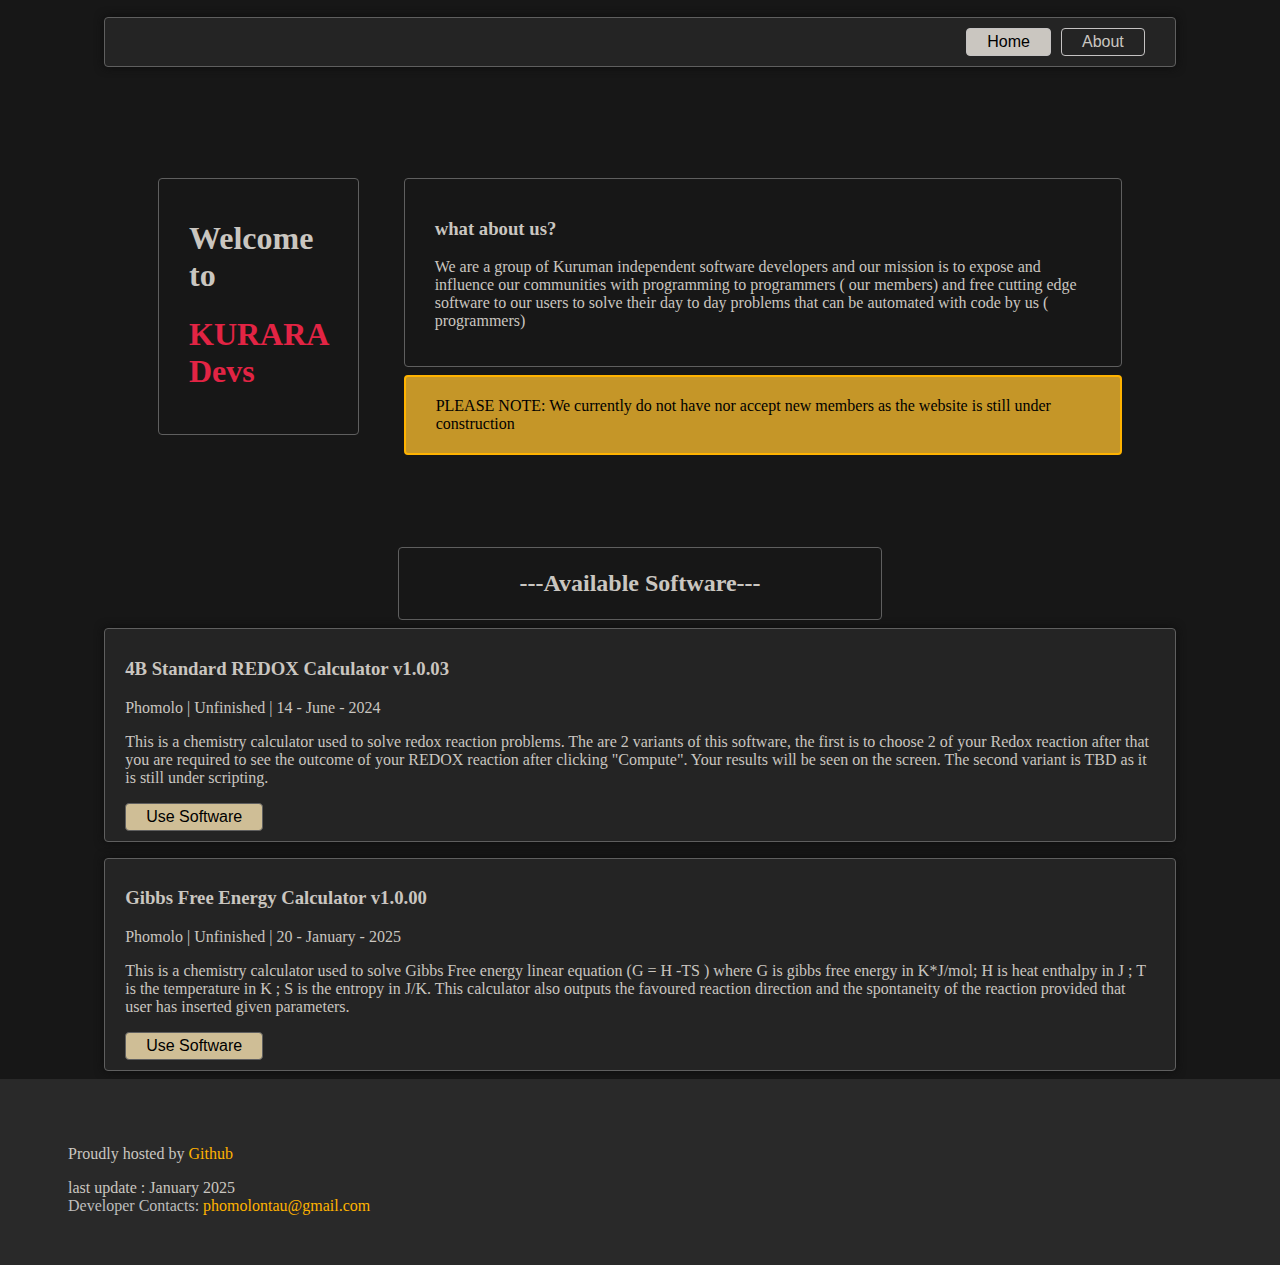
<file: index.html>
<!DOCTYPE html>
<html lang="en">
<head>
    <meta charset="UTF-8">
    <meta name="viewport" content="width=device-width, initial-scale=1.0">
    <title>Home | K-Devs</title>
</head>
<link rel="stylesheet" href="style.css">



<body>
    <div class="nav">

        <a href="about.html"><button class="inact">About</button></a>
        
        <button class="act">Home</button>
        
    </div>
    <div class="space"></div>
    <div class="br"></div>
    <div class="container">
        
<div class="txtkr">
        <h1 class="nrm">Welcome to </h1>
        <h1 class="pnk">KURARA Devs</h1>
    </div>
<div class="txt2">

<div class="disc">
        <H3>what about us?</H3>
        <p>We are a group of Kuruman independent software developers and our mission is to expose and influence our communities with programming to programmers ( our members) and free cutting edge software to our users to solve their day to day problems that can be automated with code by us ( programmers)  </p>
        
    </div>
    
    <div class="nts">PLEASE NOTE: We currently do not have nor accept new members as the website is still under construction </div>

</div>
    

    </div>
<div class="br"></div>
    
    <div class="boxr"><h2>---Available Software---</h2></div>

    <div class="boxr1">
        <h3>4B Standard REDOX Calculator v1.0.03</h3>
        <div class="tiny">
            Phomolo | Unfinished | 14 - June - 2024
        </div>
        <p>This is a chemistry calculator used to solve redox reaction problems. The are 2 variants of this software, the first is to choose 2 of your Redox reaction after that you are required to see the outcome of your REDOX reaction after clicking "Compute". Your results will be seen on the screen. The second variant is TBD as it is still under scripting.</p>

        <button class="usem"><a href="4b/4b.html">Use Software</a></button>

    </div>

    <div class="boxr1">
        <h3>Gibbs Free Energy Calculator v1.0.00</h3>
        <div class="tiny">
            Phomolo | Unfinished | 20 - January - 2025
        </div>
        <p >This is a chemistry calculator used to solve Gibbs Free energy linear equation (G = H -TS ) where G is gibbs free energy in K*J/mol; H is heat enthalpy in J ; T is the temperature in K ;  S is the entropy in J/K. This calculator also outputs the favoured reaction direction and the spontaneity of the reaction provided that user has inserted given parameters.
        </p>

        <button class="usem"><a href="gibs/Gibbs/gibs.html">Use Software</a></button>

    </div>


</body>
<footer>

    <p>Proudly hosted by <a href="" style="color: rgb(255, 179, 0);">Github</a></p>
last update : January 2025
    <div class="ml"> Developer Contacts: <a style="color: rgb(255, 179, 0);" href="mailto:phomolontau@gmail.com">phomolontau@gmail.com</div>
    
    
       

</footer>
</html>
</file>
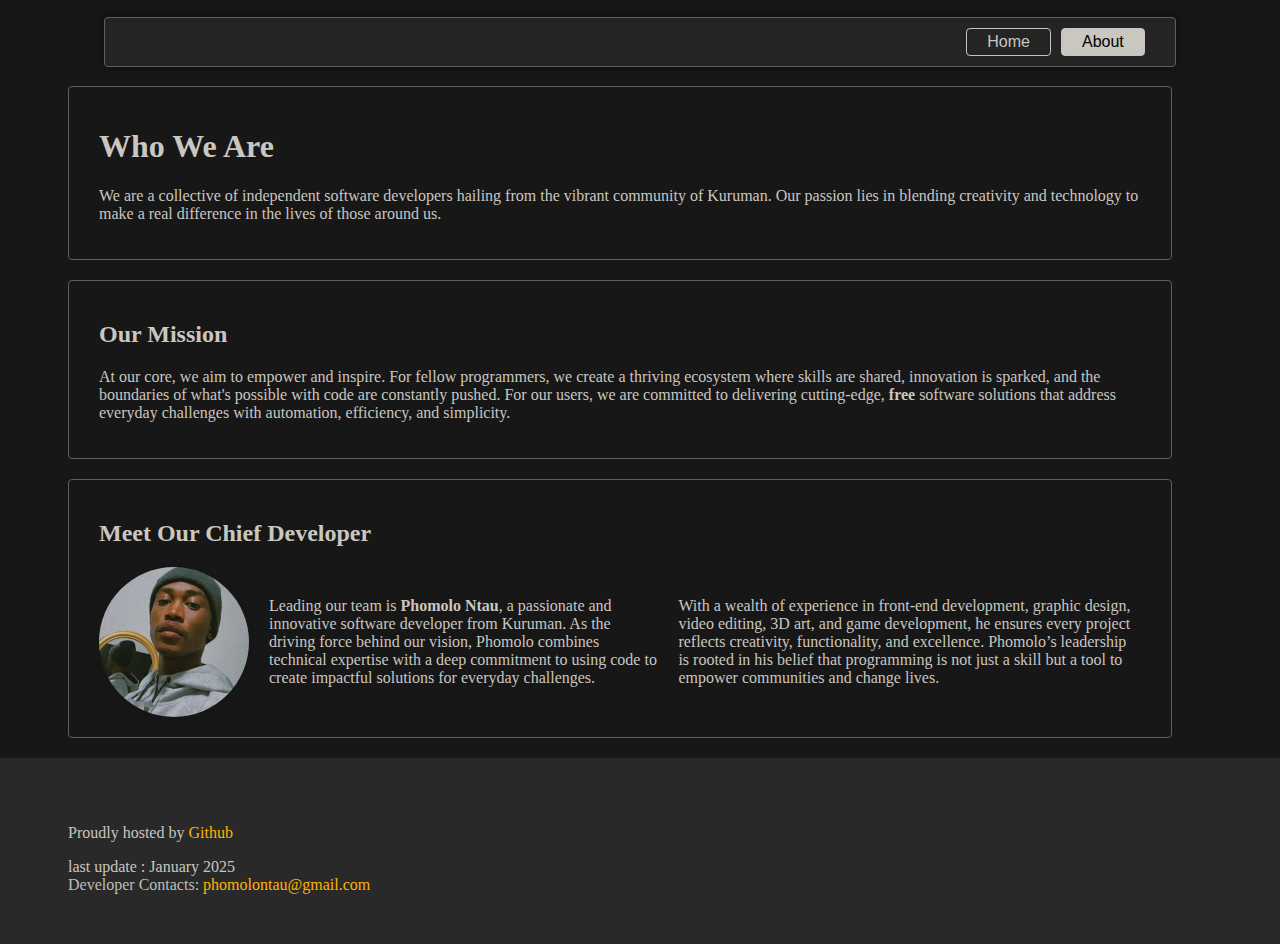
<file: about.html>
<!DOCTYPE html>
<html lang="en">
<head>
    <meta charset="UTF-8">
    <meta name="viewport" content="width=device-width, initial-scale=1.0">
    <title>Document</title>
</head>
<link rel="stylesheet" href="style.css">
<body>

    <div class="nav">

        <a href="about.html"><button class="act">About</button></a>
        <a href="index.html"><button class="inact">Home</button></a>
        
        
    </div>
    <section class="about-us">

        <div class="txtkr"><h1>Who We Are</h1>
        <p>
          We are a collective of independent software developers hailing from the vibrant community of Kuruman. Our passion lies in blending creativity and technology to make a real difference in the lives of those around us.
        </p></div>
        
        <div class="txtkr"><h2>Our Mission</h2>
        <p>
          At our core, we aim to empower and inspire. For fellow programmers, we create a thriving ecosystem where skills are shared, innovation is sparked, and the boundaries of what's possible with code are constantly pushed. For our users, we are committed to delivering cutting-edge, <strong>free</strong> software solutions that address everyday challenges with automation, efficiency, and simplicity.
        </p></div>
        
        <div class="txtkr">
        <h2>Meet Our Chief Developer</h2>
        <div class="chief-developer">
          <img src="OG.jpg" alt="Chief Developer Phomolo Ntau" class="chief-photo">
          <p>
            Leading our team is <strong>Phomolo Ntau</strong>, a passionate and innovative software developer from Kuruman. As the driving force behind our vision, Phomolo combines technical expertise with a deep commitment to using code to create impactful solutions for everyday challenges.
          </p>
          <p>
            With a wealth of experience in front-end development, graphic design, video editing, 3D art, and game development, he ensures every project reflects creativity, functionality, and excellence. Phomolo’s leadership is rooted in his belief that programming is not just a skill but a tool to empower communities and change lives.
          </p></div>
        
        </div>
      </section>
      
</body>

<footer>

    <p>Proudly hosted by <a href="" style="color: rgb(255, 179, 0);">Github</a></p>
last update : January 2025
    <div class="ml"> Developer Contacts: <a style="color: rgb(255, 179, 0);" href="mailto:phomolontau@gmail.com">phomolontau@gmail.com</div>
    
    
       

</footer>
</html>
</file>
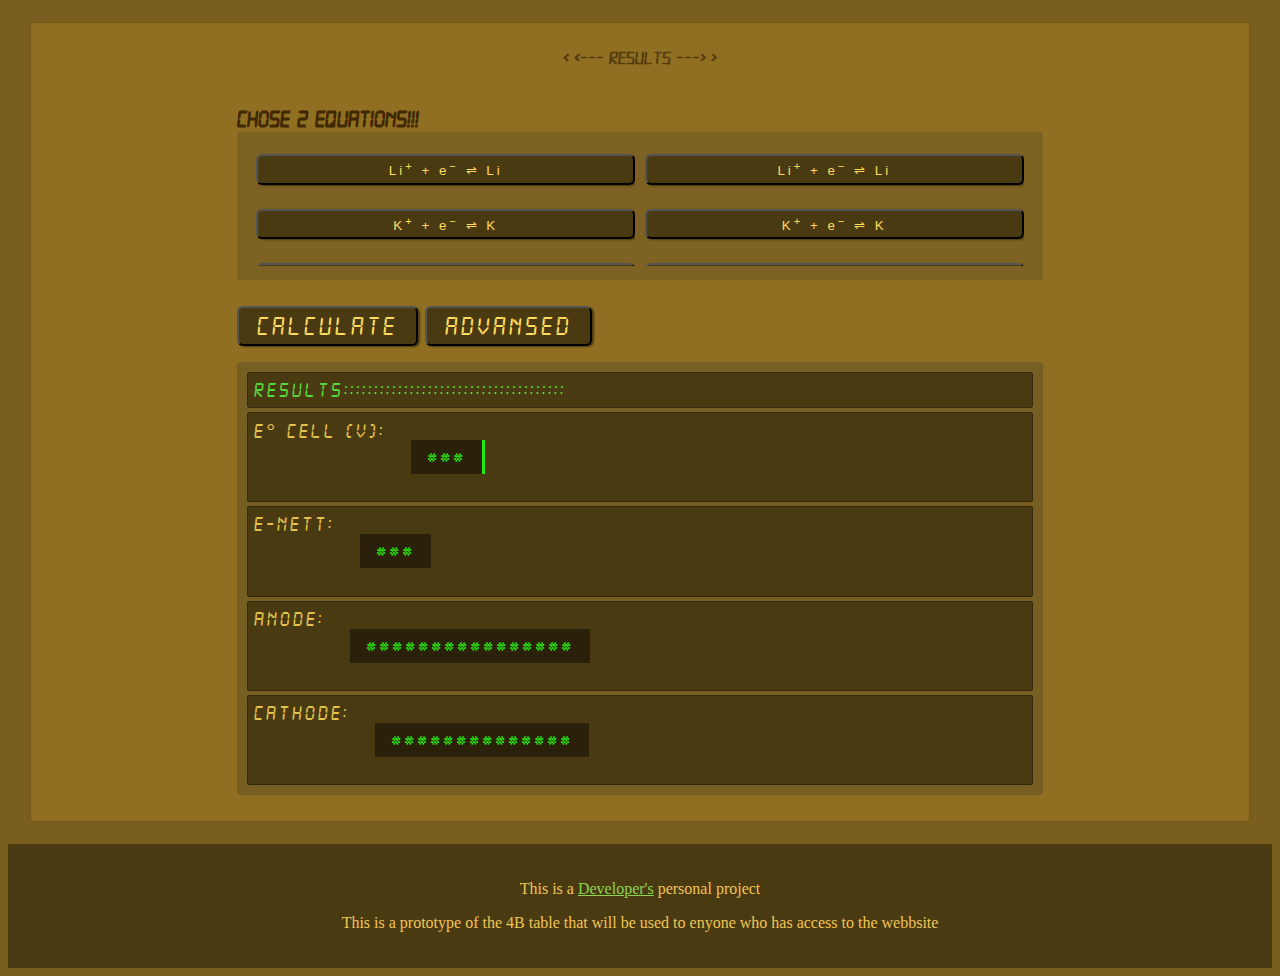
<file: 4b/4b.html>
<!DOCTYPE html>
 <html lang="en">
 <head>
  <meta charset="UTF-8">
  <meta name="viewport" content="width=device-width, initial-scale=1.0">
  <title>4B Calculator</title>
  <link rel="stylesheet" href="clsss.css">
  <link rel="stylesheet" href="style.css">
 </head>
 <body>
<div class="blr"></div>
  <div class="popadvn">
      <h3>Advanced</h3> <h5>COMING SOON</h5> 
      <p>..
        This feature is unavailable at the moment
        as the website is still under development...
      </p>
      <button class="popbtn">OK</button>

  </div>
 

 <div class="dataa">
                  <h3 style="color: rgb(84, 60, 13);"> < <--- Results ---> > </h3>

    <h2 style="color: rgb(63, 40, 2); background-color:rgba(255, 176, 5, 0);">Chose 2 equations!!! 
 <div class="t4b">
 
   


      <div class="lchem"> 
        <button class="chmeq" id="eq1">Li<sup>+</sup> + e<sup>−</sup> ⇌ Li</button>
        <button class="chmeq" id="eq2">K<sup>+</sup> + e<sup>−</sup> ⇌ K</button>
        <button class="chmeq" id="eq3">Cs<sup>+</sup> + e<sup>−</sup> ⇌ Cs</button>
        <button class="chmeq" id="eq4">Ba<sup>2+</sup> + 2e<sup>−</sup> ⇌ Ba</button>
        <button class="chmeq" id="eq5">Sr<sup>2+</sup> + 2e<sup>−</sup> ⇌ Sr</button>
        <button class="chmeq" id="eq6">Ca<sup>2+</sup> + 2e<sup>−</sup> ⇌ Ca</button>
        <button class="chmeq" id="eq7">Na<sup>+</sup> + e<sup>−</sup> ⇌ Na</button>
        <button class="chmeq" id="eq8">Mg<sup>2+</sup> + 2e<sup>−</sup> ⇌ Mg</button>
        <button class="chmeq" id="eq9">Aℓ<sup>3+</sup> + 3e<sup>−</sup> ⇌ Aℓ</button>
        <button class="chmeq" id="eq10">Mn<sup>2+</sup> + 2e<sup>−</sup> ⇌ Mn</button>
        <button class="chmeq" id="eq11">Cr<sup>2+</sup> + 2e<sup>−</sup> ⇌ Cr</button>
        <button class="chmeq" id="eq12">2H<sub>2</sub>O + 2e<sup>−</sup> ⇌ H<sub>2</sub>(g) + 2OH<sup>−</sup></button>
        <button class="chmeq" id="eq13">Zn<sup>2+</sup> + 2e<sup>−</sup> ⇌ Zn</button>
        <button class="chmeq" id="eq14">Cr<sup>3+</sup> + 3e<sup>−</sup> ⇌ Cr</button>
        <button class="chmeq" id="eq15">Fe<sup>2+</sup> + 2e<sup>−</sup> ⇌ Fe</button>
        <button class="chmeq" id="eq16">Cr<sup>3+</sup> + e<sup>−</sup> ⇌ Cr<sup>2+</sup></button>
        <button class="chmeq" id="eq17">Cd<sup>2+</sup> + 2e<sup>−</sup> ⇌ Cd</button>
        <button class="chmeq" id="eq18">Co<sup>2+</sup> + 2e<sup>−</sup> ⇌ Co</button>
        <button class="chmeq" id="eq19">Ni<sup>2+</sup> + 2e<sup>−</sup> ⇌ Ni</button>
        <button class="chmeq" id="eq20">Sn<sup>2+</sup> + 2e<sup>−</sup> ⇌ Sn</button>
        <button class="chmeq" id="eq21">Pb<sup>2+</sup> + 2e<sup>−</sup> ⇌ Pb</button>
        <button class="chmeq" id="eq22">Fe<sup>3+</sup> + 3e<sup>−</sup> ⇌ Fe</button>
        <button class="chmeq" id="eq23">2H<sup>+</sup> + 2e<sup>−</sup> ⇌ H<sub>2</sub>(g)</button>
        <button class="chmeq" id="eq24">S + 2H<sup>+</sup> + 2e<sup>−</sup> ⇌ H<sub>2</sub>S(g)</button>
        <button class="chmeq" id="eq25">Sn<sup>4+</sup> + 2e<sup>−</sup> ⇌ Sn<sup>2+</sup></button>
        <button class="chmeq" id="eq26">Cu<sup>2+</sup> + e<sup>−</sup> ⇌ Cu<sup>+</sup></button>
        <button class="chmeq" id="eq27">SO<sub>4</sub><sup>2−</sup> + 4H<sup>+</sup> + 2e<sup>−</sup> ⇌ SO<sub>2</sub>(g) + 2H<sub>2</sub>O</button>
        <button class="chmeq" id="eq28">Cu<sup>2+</sup> + 2e<sup>−</sup> ⇌ Cu</button>
        <button class="chmeq" id="eq29">2H<sub>2</sub>O + O<sub>2</sub> + 4e<sup>−</sup> ⇌ 4OH<sup>−</sup></button>
        <button class="chmeq" id="eq30">SO<sub>2</sub> + 4H<sup>+</sup> + 4e<sup>−</sup> ⇌ S + 2H<sub>2</sub>O</button>
        <button class="chmeq" id="eq31">Cu<sup>+</sup> + e<sup>−</sup> ⇌ Cu</button>
        <button class="chmeq" id="eq32">I<sub>2</sub> + 2e<sup>−</sup> ⇌ 2I<sup>−</sup></button>
        <button class="chmeq" id="eq33">O<sub>2</sub>(g) + 2H<sup>+</sup> + 2e<sup>−</sup> ⇌ H<sub>2</sub>O<sub>2</sub></button>
        <button class="chmeq" id="eq34">Fe<sup>3+</sup> + e<sup>−</sup> ⇌ Fe<sup>2+</sup></button>
        <button class="chmeq" id="eq35">NO<sub>3</sub><sup>−</sup> + 2H<sup>+</sup> + e<sup>−</sup> ⇌ NO<sub>2</sub>(g) + H<sub>2</sub>O</button>
        <button class="chmeq" id="eq36">Ag<sup>+</sup> + e<sup>−</sup> ⇌ Ag</button>
        <button class="chmeq" id="eq37">Hg<sup>2+</sup> + 2e<sup>−</sup> ⇌ Hg(ℓ)</button>
        <button class="chmeq" id="eq38">NO<sub>3</sub><sup>−</sup> + 4H<sup>+</sup> + 3e<sup>−</sup> ⇌ NO(g) + 2H<sub>2</sub>O</button>
        <button class="chmeq" id="eq39">Br<sub>2</sub>(ℓ) + 2e<sup>−</sup> ⇌ 2Br<sup>−</sup></button>
        <button class="chmeq" id="eq40">Pt<sup>2+</sup> + 2e<sup>−</sup> ⇌ Pt</button>
        <button class="chmeq" id="eq41">MnO<sub>2</sub> + 4H<sup>+</sup> + 2e<sup>−</sup> ⇌ Mn<sup>2+</sup> + 2H<sub>2</sub>O</button>
        <button class="chmeq" id="eq42">O<sub>2</sub>(g) + 4H<sup>+</sup> + 4e<sup>−</sup> ⇌ 2H<sub>2</sub>O</button>
        <button class="chmeq" id="eq43">Cr<sub>2</sub>O<sub>7</sub><sup>2−</sup> + 14H<sup>+</sup> + 6e<sup>−</sup> ⇌ 2Cr<sup>3+</sup> + 7H<sub>2</sub>O</button>
        <button class="chmeq" id="eq44">Cℓ<sub>2</sub>(g) + 2e<sup>−</sup> ⇌ 2Cℓ<sup>−</sup></button>
        <button class="chmeq" id="eq46">H<sub>2</sub>O<sub>2</sub> + 2H<sup>+</sup> + 2e<sup>−</sup> ⇌ 2H<sub>2</sub>O</button>
<button class="chmeq" id="eq47">Co<sup>3+</sup> + e<sup>−</sup> ⇌ Co<sup>2+</sup></button>
<button class="chmeq" id="eq48">Au<sup>3+</sup> + 3e<sup>−</sup> ⇌ Au</button>
      </div>


      <div class="rchem">
        <button class="chmeq" id="req1">Li<sup>+</sup> + e<sup>−</sup> ⇌ Li</button>
        <button class="chmeq" id="req2">K<sup>+</sup> + e<sup>−</sup> ⇌ K</button>
        <button class="chmeq" id="req3">Cs<sup>+</sup> + e<sup>−</sup> ⇌ Cs</button>
        <button class="chmeq" id="req4">Ba<sup>2+</sup> + 2e<sup>−</sup> ⇌ Ba</button>
        <button class="chmeq" id="req5">Sr<sup>2+</sup> + 2e<sup>−</sup> ⇌ Sr</button>
        <button class="chmeq" id="req6">Ca<sup>2+</sup> + 2e<sup>−</sup> ⇌ Ca</button>
        <button class="chmeq" id="req7">Na<sup>+</sup> + e<sup>−</sup> ⇌ Na</button>
        <button class="chmeq" id="req8">Mg<sup>2+</sup> + 2e<sup>−</sup> ⇌ Mg</button>
        <button class="chmeq" id="req9">Aℓ<sup>3+</sup> + 3e<sup>−</sup> ⇌ Aℓ</button>
        <button class="chmeq" id="req10">Mn<sup>2+</sup> + 2e<sup>−</sup> ⇌ Mn</button>
        <button class="chmeq" id="req11">Cr<sup>2+</sup> + 2e<sup>−</sup> ⇌ Cr</button>
        <button class="chmeq" id="req12">2H<sub>2</sub>O + 2e<sup>−</sup> ⇌ H<sub>2</sub>(g) + 2OH<sup>−</sup></button>
        <button class="chmeq" id="req13">Zn<sup>2+</sup> + 2e<sup>−</sup> ⇌ Zn</button>
        <button class="chmeq" id="req14">Cr<sup>3+</sup> + 3e<sup>−</sup> ⇌ Cr</button>
        <button class="chmeq" id="req15">Fe<sup>2+</sup> + 2e<sup>−</sup> ⇌ Fe</button>
        <button class="chmeq" id="req16">Cr<sup>3+</sup> + e<sup>−</sup> ⇌ Cr<sup>2+</sup></button>
        <button class="chmeq" id="req17">Cd<sup>2+</sup> + 2e<sup>−</sup> ⇌ Cd</button>
        <button class="chmeq" id="req18">Co<sup>2+</sup> + 2e<sup>−</sup> ⇌ Co</button>
        <button class="chmeq" id="req19">Ni<sup>2+</sup> + 2e<sup>−</sup> ⇌ Ni</button>
        <button class="chmeq" id="req20">Sn<sup>2+</sup> + 2e<sup>−</sup> ⇌ Sn</button>
        <button class="chmeq" id="req21">Pb<sup>2+</sup> + 2e<sup>−</sup> ⇌ Pb</button>
        <button class="chmeq" id="req22">Fe<sup>3+</sup> + 3e<sup>−</sup> ⇌ Fe</button>
        <button class="chmeq" id="req23">2H<sup>+</sup> + 2e<sup>−</sup> ⇌ H<sub>2</sub>(g)</button>
        <button class="chmeq" id="req24">S + 2H<sup>+</sup> + 2e<sup>−</sup> ⇌ H<sub>2</sub>S(g)</button>
<button class="chmeq" id="req25">Sn<sup>4+</sup> + 2e<sup>−</sup> ⇌ Sn<sup>2+</sup></button>
<button class="chmeq" id="req26">Cu<sup>2+</sup> + e<sup>−</sup> ⇌ Cu<sup>+</sup></button>
<button class="chmeq" id="req27">SO<sub>4</sub><sup>2−</sup> + 4H<sup>+</sup> + 2e<sup>−</sup> ⇌ SO<sub>2</sub>(g) + 2H<sub>2</sub>O</button>
<button class="chmeq" id="req28">Cu<sup>2+</sup> + 2e<sup>−</sup> ⇌ Cu</button>
<button class="chmeq" id="req29">2H<sub>2</sub>O + O<sub>2</sub> + 4e<sup>−</sup> ⇌ 4OH<sup>−</sup></button>
<button class="chmeq" id="req30">SO<sub>2</sub> + 4H<sup>+</sup> + 4e<sup>−</sup> ⇌ S + 2H<sub>2</sub>O</button>
<button class="chmeq" id="req31">Cu<sup>+</sup> + e<sup>−</sup> ⇌ Cu</button>
<button class="chmeq" id="req32">I<sub>2</sub> + 2e<sup>−</sup> ⇌ 2I<sup>−</sup></button>
<button class="chmeq" id="req33">O<sub>2</sub>(g) + 2H<sup>+</sup> + 2e<sup>−</sup> ⇌ H<sub>2</sub>O<sub>2</sub></button>
<button class="chmeq" id="req34">Fe<sup>3+</sup> + e<sup>−</sup> ⇌ Fe<sup>2+</sup></button>
<button class="chmeq" id="req35">NO<sub>3</sub><sup>−</sup> + 2H<sup>+</sup> + e<sup>−</sup> ⇌ NO<sub>2</sub>(g) + H<sub>2</sub>O</button>
<button class="chmeq" id="req36">Ag<sup>+</sup> + e<sup>−</sup> ⇌ Ag</button>
<button class="chmeq" id="req37">Hg<sup>2+</sup> + 2e<sup>−</sup> ⇌ Hg(ℓ)</button>
<button class="chmeq" id="req38">NO<sub>3</sub><sup>−</sup> + 4H<sup>+</sup> + 3e<sup>−</sup> ⇌ NO(g) + 2H<sub>2</sub>O</button>
<button class="chmeq" id="req39">Br<sub>2</sub>(ℓ) + 2e<sup>−</sup> ⇌ 2Br<sup>−</sup></button>
<button class="chmeq" id="req40">Pt<sup>2+</sup> + 2e<sup>−</sup> ⇌ Pt</button>
<button class="chmeq" id="req41">MnO<sub>2</sub> + 4H<sup>+</sup> + 2e<sup>−</sup> ⇌ Mn<sup>2+</sup> + 2H<sub>2</sub>O</button>
<button class="chmeq" id="req42">O<sub>2</sub>(g) + 4H<sup>+</sup> + 4e<sup>−</sup> ⇌ 2H<sub>2</sub>O</button>
<button class="chmeq" id="req43">Cr<sub>2</sub>O<sub>7</sub><sup>2−</sup> + 14H<sup>+</sup> + 6e<sup>−</sup> ⇌ 2Cr<sup>3+</sup> + 7H<sub>2</sub>O</button>
<button class="chmeq" id="req44">Cℓ<sub>2</sub>(g) + 2e<sup>−</sup> ⇌ 2Cℓ<sup>−</sup></button>
<button class="chmeq" id="req45">MnO<sub>4</sub><sup>−</sup> + 8H<sup>+</sup> + 5e<sup>−</sup> ⇌ Mn<sup>2+</sup> + 4H<sub>2</sub>O</button>
<button class="chmeq" id="req46">H<sub>2</sub>O<sub>2</sub> + 2H<sup>+</sup> + 2e<sup>−</sup> ⇌ 2H<sub>2</sub>O</button>
<button class="chmeq" id="req47">Co<sup>3+</sup> + e<sup>−</sup> ⇌ Co<sup>2+</sup></button>
      </div>

  </div>

 
  <button class="cmpt" id="calc"> Calculate </button>   
  <button class="cmpt" id="advns"> Advansed </button>

                     <div class="txtt">
                      <h3 style="color: rgb(85, 216, 58); text-align: center;"> Results::::::::::::::::::::::::::::::::::::: </h3>
                      <h3>E° Cell (v): <p class="vCell"> ###</p> </h3>
                      <h3>E-Nett: <p class="vNett">###</p> </h3>
                      <h3>Anode: <p class="vAnode">################</p> </h3>
                      <h3>Cathode: <p class="vCathode">##############</p> </h3>



                     </div>
                     
        </div>


  <script src="script.js"></script>
  <script src="volt.js"></script>
  <script src="events.js"></script>
  <script src="eventsb.js"></script>
  <script src="comp.js"></script>

 </body>
 
 <footer>
  <p>This is a <a href="https://www.facebook.com/profile.php?id=100071752088380">Developer's</a> personal project</p>
  <p>This is a prototype of the 4B table that will be used to enyone who has access to the webbsite</p>
  
</footer>
 </html>
</file>
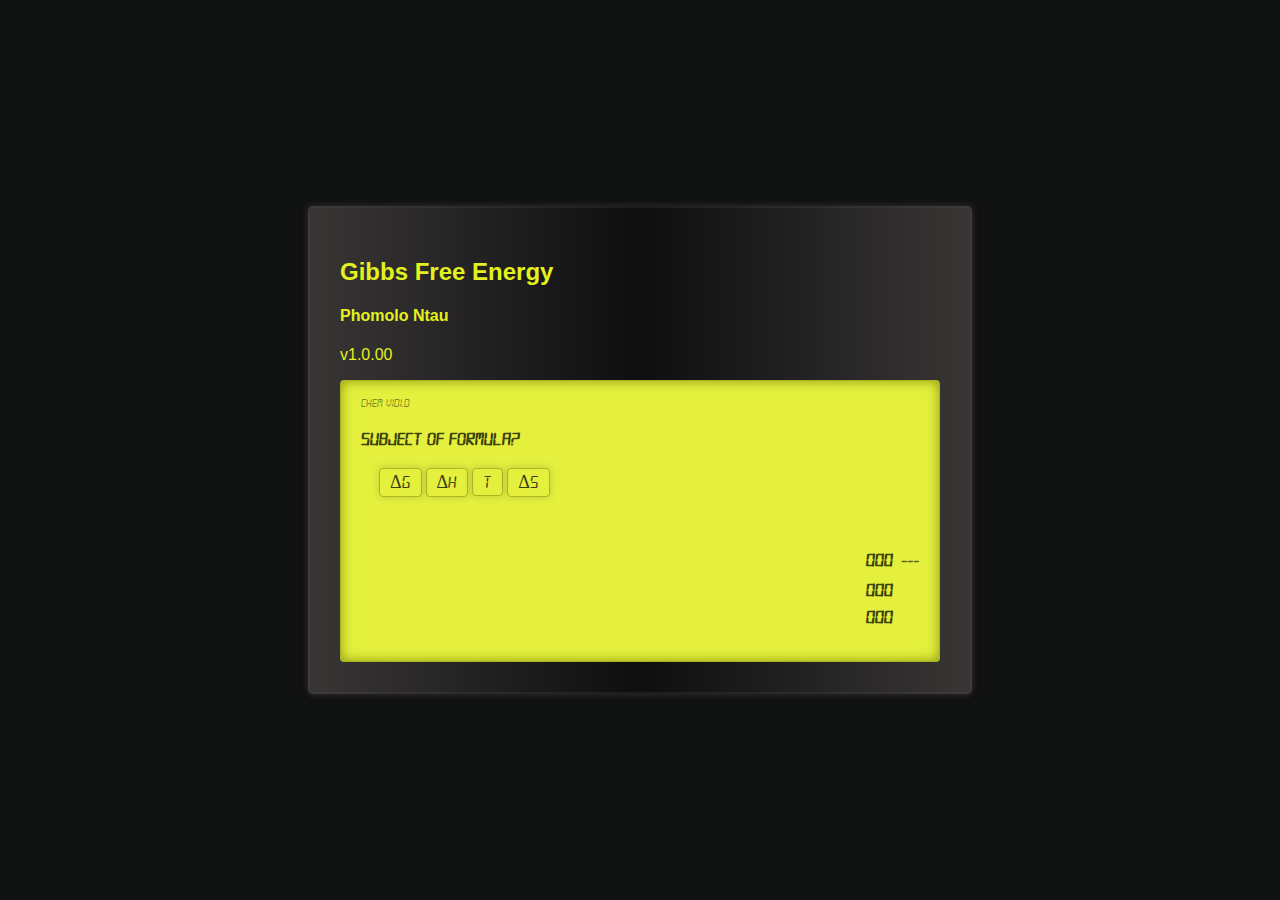
<file: gibs/Gibbs/gibs.html>
<!DOCTYPE html>
<html lang="en">
<head>
    <meta charset="UTF-8">
    <meta name="viewport" content="width=device-width, initial-scale=1.0">
    <title>Gibbs</title>
</head>
<link rel="stylesheet" href="style.css">
<body>
         <div class="container">


                        <div class="plst">

                                <div class="htxt"><h2>Gibbs Free Energy </h2>
                                    <h4 style="padding: -10px;">Phomolo Ntau</h4>
                                    <p>v1.0.00</p>
                                
                                
                                </div>

                                                    <!--scrn Zone-->
                                <div class="scrn">
                                    <div class="tny" style="font-size: 12px; opacity: 0.6;">Chem v101.0</div>
                                        <h3 id="tast">subject of formula?</h3>

                                        <div class="inserter"><!--inserts--> 
                                            <div class="phs1">

                                                    <button id="btng">ΔG</button>
                                                    <button id="btnh">ΔH</button>
                                                    <button id="btnt">T</button>
                                                    <button
                                                    id="btns">ΔS</button>

                                            </div>

                                            <div class="phs2">
                                                <input type="number" name="" id="g" placeholder="insert ΔG (KJ/mol)" >

                                                <input type="number" name="" id="h"
                                                placeholder="insert ΔH (J)">

                                                <input type="number" name="" id="t"
                                                placeholder="insert T (K)">

                                                <input type="number" name="" id="s"
                                                placeholder="insert ΔS (J/K)">

                                                


                                              
                                            </div>
                                           
                                        </div>

                                        <button class="calculate">- Calculate - </button>
 
                                        <div class="results">
                                            
                                            <div class="ans1">
                                                <h3 id="answr">000</h3>
                                                <h4 id="siun">---</h4>
                                          </div>

                                          <div class="ans2">
                                            <h3 id="answr2">000</h3>
                                          </div>
                                          <div class="ans3">
                                            <h3 id="answr3">000</h3>
                                          </div>





                                    </div>
                                        


                                </div>


                                

                        </div>

         </div>
</body>
        <script src="script.js"></script>

        
 
</html>
</file>
<file: style.css>
body{
    display: flex;
    background-color: rgb(23, 23, 23);
    align-items: center;
    padding: 0px 60px;
    color: rgb(202, 198, 192);
    
    flex-direction: column;
    height: 90vh;

}

.space{
    height: 1px;
}


.br{
    width: 80%;
    height: 0.4px;
    background-color:rgb(202, 198, 192) ;
    margin: 46px 0px;
    
}

.nav{
      
    margin-top: 9px;
    margin-bottom: 19px;
    background-color: rgb(36, 36, 36);
    padding: 10px 20px;
    border-radius: 4px;
    border: 1px solid rgb(95, 95, 95);
     
    width:90%;
    box-shadow: 0px 0px 10px 0px rgb(13, 13, 13);
    
}

.nav button{
   
      
    border-radius: 4px;
    border: 1px solid rgb(197, 195, 195);
     
    float: right;
    margin-right: 10px;
    cursor: pointer;
   
    padding: 4px 20px;
}

button:hover{
    box-shadow: 0px 0px 10px 0px rgb(255, 179, 0);
}


.act{
     color: rgb(0, 0, 0);
     background-color: rgb(202, 198, 192) ;
     font-style: bold;
}

.inact{
    background-color: rgba(250, 235, 215, 0);
    color: rgb(202, 198, 192);
}

button{
     font-size: 16px;
}

button:active{
    font-size: 14px;
    background-color: rgb(255, 179, 0);
    color: black;
}

.txtkr{
    
    
    float: left;
    margin-bottom: 20px;
    border-radius: 4px;
    padding: 20px 30px;
    border: 1px solid rgb(95, 95, 95);
    margin-right: 40px;
    
}

.pnk{
    color: #e22444;
}

.container{
    display: flex;
    
   justify-items: center;
    gap: 5px;
    padding: 0px 90px;
}

.disc{
     
    float: left;
     
    border-radius: 4px;
    padding: 20px 30px;
    border: 1px solid rgb(95, 95, 95);
}

.nts{
    width: 99%px;
    float: left;
    margin-top: 8px;
    border-radius: 4px;
    padding: 20px 30px;
    border: 2px solid rgb(255, 179, 0);
    background-color: rgb(197, 150, 40);
    color: black;
}

.boxr{
    border-radius: 4px;
    padding: 2px 120px;
    border: 1px solid rgb(95, 95, 95);
}

.boxr1{
    background-color: rgb(36, 36, 36);
    padding: 10px 20px;
    border-radius: 4px;
    border: 1px solid rgb(95, 95, 95);
    box-shadow: 0px 0px 10px 0px rgb(13, 13, 13);
    width: 90%;
    margin: 8px 12px;
}

.usem{
    border-radius: 4px;
    border: 1px solid rgb(95, 95, 95);
     
    background-color: rgb(207, 190, 150);
    margin-right: 10px;
    cursor: pointer;
   
    padding: 4px 20px;
}

a{
    text-decoration: none;
    color: black;
    background-color: #e2244400;
}

.ml{
    color: rgb(189, 189, 189);
}

footer{

    background-color: rgb(41, 41, 41);
    width: 100%;
    padding: 50px 68px;
    margin: 0px 50px;
}

.chief-developer {
    display: flex;
    align-items: center;
    gap: 20px;
    margin-top: 20px;}

    .chief-photo {
        border-radius: 50%;
        width: 150px;
        height: 150px;
        object-fit: cover;
        box-shadow: 0 4px 8px rgba(0, 0, 0, 0.1);
      }
</file>
<file: 4b/clsss.css>
/* Buttons */

                     /* Js ClassLists*/

.actv{
  border-color: red;
  background-color: rgb(248, 200, 90);
  border-width: 3px;
  font-weight: bolder;
  color:rgb(74, 58, 18);
  font-family:digital;
}

.cactv{
  border-color: #008cff;
  background-color: rgb(248, 200, 90);
  border-width: 3px;
  font-weight: bolder;
  color:rgb(74, 58, 18);
  font-family:digital;
}

.rn{
  width:auto}


.btnlock{
    
    background-color: rgb(94, 75, 30);
    color: rgb(59, 46, 12);
   border-color: rgb(75, 58, 17);
    cursor: alias;

}
</file>
<file: 4b/style.css>
/* Font Face */
@font-face {
    font-family: "digital";
    src: url("fonts/digital.ttf") format("truetype");
    font-weight: normal;
    font-style: normal;
  }
  
  /* Base Styles */
  html {
    scrollbar-width: none;
  }
  
  body {
    background-color: rgb(121, 94, 31);
    padding: 0;
    scrollbar-width: none;
  }
  
  /* Scrollbar Styles */
  ::-webkit-scrollbar {
    width: 6px;
    height: 0;
    margin-left: 1em;
    background-color: rgb(74, 58, 18);
    border: 3px solid rgb(126, 98, 36);
    border-radius: 6px;
    right: 10%;
  }
  
  ::-webkit-scrollbar-thumb {
    background-color: rgb(177, 137, 36);
    border-radius: 6px;
    border: 1px solid rgb(74, 58, 18);
    cursor: grab;
  }
  
  ::-webkit-scrollbar-thumb:active {
    background-color: rgb(135, 102, 17);
    cursor: grabbing;
  }
  
  /* Layout Components */
  .t4b {
    display: flex;
    justify-content: space-evenly;
    background-color: rgb(126, 98, 36);
    height: 120px;
    padding: 14px;
    margin-bottom: 18px;
    border-radius: 2px;
  }
  
  .lchem,
  .rchem {
    display: flex;
    flex-direction: column;
    overflow: scroll;
    margin-inline: 5px;
  }
  
  /* Data Section */
  .dataa {
    color: aliceblue;
    display: flex;
    flex-direction: column;
    border: 1px solid rgb(115, 88, 24);
    border-radius: 4px;
    padding: 6px;
    height: fit-content;
    align-items: center;
    margin: 22px;
    background-color: rgb(144, 111, 34);
    font-family: "digital";
  }
  
  /* Text Styles */
  .txtt {
    display: flex;
    flex-direction: column;
    background-color: rgb(119, 94, 34);
    margin: 0;
    padding: 8px;
    font-size: 18px;
    letter-spacing: 3px;
    height: fit-content;
    border-radius: 4px;
    color: rgb(228, 195, 76);
  }
  
  .txtt h3 {
    display: flex;
    flex-direction: row;
    border-radius: 2px;
    border: 1px solid rgb(53, 42, 15);
    margin: 2px;
    padding: 6px;
    background-color: rgb(74, 58, 18);
    font-weight: normal;
  }
  
  .txtt h3 p {
    color: rgb(38, 229, 17);
    margin-left: 26px;
    margin-right: 10px;
    background-color: rgb(43, 33, 10);
    padding: 6px 16px;
    transition: width 6s;
  }
  
  /* Popup Styles */
  .blr {
    background-color: transparent;
    height: 100%;
    width: 100%;
    margin: 0;
    visibility: hidden;
    position: absolute;
    z-index: 1;
    backdrop-filter: blur(4px);
  }
  
  .popadvn {
    width: 260px;
    text-align: center;
    z-index: 2;
    background-color: rgb(250, 199, 82);
    border-radius: 18px;
    font-family: "digital";
    position: absolute;
    top: 0;
    left: 50%;
    transform: translate(-50%, -50%) scale(0.1);
    letter-spacing: 2px;
    visibility: hidden;
    transition: transform 1.9s, top 1.9s;
  }
  
  .opnpop {
    top: 50%;
    transform: translate(-50%, -50%) scale(1);
    visibility: visible;
  }
  
  .popadvn p {
    color: rgb(250, 199, 82);
    background-color: rgb(74, 58, 18);
    padding: 2px;
  }
  
  .popadvn h5 {
    margin-bottom: -9px;
  }
  
  .popadvn h3 {
    position: absolute;
    transform: translate(80px, -30px);
    color: rgb(250, 199, 82);
    background-color: rgb(74, 58, 18);
    width: 100px;
    padding: 3px;
    border-radius: 8px;
  }
  
  /* Button Styles */
  button {
    color: rgb(255, 220, 96);
    cursor: pointer;
    background-color: rgb(74, 58, 18);
    transition: border-color 0.3s ease;
    letter-spacing: 3px;
    box-shadow: 2px 1px 2px rgb(74, 58, 18);
  }
  
  button:active {
    box-shadow: 0 0 14px rgb(148, 116, 35);
  }
  
  .dataa button {
    margin: 8px 0 16px;
    border-radius: 6px;
    padding: 4px 18px;
  }
  
  .popbtn {
    border-radius: 1em;
    width: 60px;
    color: rgb(248, 200, 90);
    font-family: "digital";
    margin-bottom: 12px;
    font-size: 19px;
  }
  
  .popbtn:active {
    color: rgb(74, 58, 18);
    background-color: rgb(248, 200, 90);
  }
  
  .cmpt {
    font-family: "digital";
    font-size: 27px;
    letter-spacing: 3px;
    margin-left: 68px;
  }
  
  .cmpt:hover {
    box-shadow: 2px 3px 3px rgb(46, 36, 10);
    font-size: 26px;
  }
  
  .cmpt:active {
    color: rgb(74, 58, 18);
    background-color: rgb(248, 200, 90);
  }
  
  /* Animations */
  .vCell {
    border-top-right-radius: 0;
    border-bottom-right-radius: 0;
    border-right: 3px solid rgb(38, 229, 17);
    animation: typing 3s steps(6),
               cursor 0.4s step-end infinite alternate;
  }
  
  @keyframes cursor {
    50% { border-color: transparent; }
  }
  
  @keyframes typing {
    from { width: 0; }
  }
  
  /* Footer & Links */
  footer {
    background-color: rgb(74, 58, 18);
    color: rgb(241, 197, 85);
    padding: 20px;
    margin: 0;
    text-align: center;
  }
  
  a {
    color: rgb(140, 212, 81);
  }
  
  .chmeq {
    margin: 2px;
  }
</file>
<file: gibs/Gibbs/style.css>
@font-face {
    font-family: "digital";
    src: url("digital.ttf") format("truetype");
    font-weight: normal;
    font-style: normal;
  }
  

body{
    margin:0;
    display: flex;
    padding-left: 60px;
    padding-right: 60px;
    background-color: rgb(16, 17, 17);
    justify-content: center;
    height: 100vh;
    align-items: center;
    

}

.scrn{
    background-color: rgb(228, 240, 61);
    color: rgb(61, 65, 7);
    padding: 15px 20px;
   box-shadow: inset 0pc 0px 12px rgba(124, 132, 8, 0.826);
    
   border: 1px solid rgba(124, 132, 8, 0.545);
   position: relative;
   border-radius: 4px;
   overflow: hidden;
   justify-content: flex-end;
  font-family: digital;
}

.plst{
    background:linear-gradient(to left, #5c54548b,#0000001d , #5c54548b );
    width: 600px;
    padding: 30px;
    border-radius: 5px;
    border: 2px solid  #5c545435;
    box-shadow: 0px 0px 6px 1px rgba(83, 76, 76, 0.448);
    position: relative;
    font-family: digital;
}

.ans1{
    display: flex;
    align-content:space-evenly;
    flex-shrink: 0;
    
    
  
}

.ans2{
    flex-shrink: 0;
    display: flex;
    margin-top: -30px;
}

.ans3{
    flex-shrink: 0;
    display: flex;
    margin-top: -30px;
}

.results{
    margin-top:5px ;
    float: right;
}

#siun{
    opacity: 0.8;
    padding-left: 8px;
}

.phs1{
    padding-left:18px ;
     padding-bottom: 8px;
    height: auto;
}
.phs1 button{
    background-color: rgba(240, 248, 255, 0);
    border-radius: 4px;
    border:rgba(124, 132, 8, 0.532) 1.5px ;
    position: inherit;
    border-style:groove;
    cursor: pointer;
    color: rgb(58, 61, 15);
    font-size: large;
    padding: 3px 10px;
    box-shadow: 0px 0px 6px 1px rgba(83, 76, 76, 0.192);
    font-family: digital;

}


.phs1 button:active{
    background-color:rgba(58, 61, 15, 0.684) ;
    color: rgb(227, 241, 30);
    box-shadow: 0px 0px 6px 1px rgba(83, 76, 76, 0.192);
}

.phs1 button:hover{
    box-shadow: 0px 0px 9px 1px rgba(83, 76, 76, 0.4);
    font-size:larger;
}

input{
    max-width: 110px;
    background-color: rgba(240, 248, 255, 0);
    border-radius: 4px;
    border:rgba(124, 132, 8, 0.532) 1.5px ;
    position: inherit;
    border-style:groove;
    cursor: pointer;
    color: rgb(58, 61, 15);
    padding: 3px 10px;
    box-shadow: 0px 0px 6px 1px rgba(83, 76, 76, 0.192);
    font-family: digital;

}

::placeholder{
    color: rgba(58, 61, 15, 0.663);
}

.calculate{
    background-color:rgba(58, 61, 15, 0.684) ;
    color: rgb(227, 241, 30);
    box-shadow: 0px 0px 4px 1px rgba(83, 76, 76, 0.514);
    font-size: large;
    border-radius: 4px;
    border:rgba(124, 132, 8, 0.532) 1.5px ;
    padding: 3px 10px;
    cursor: pointer;
    visibility:hidden;
    margin: 20px;
     
}
.calculate:hover{
    background-color: rgba(58, 61, 15, 0.418);
    color: rgba(58, 61, 15, 0.479);
}
.calculate:active{
    background-color:rgba(58, 61, 15, 0.684) ;
    color: rgb(227, 241, 30);
    box-shadow: 0px 0px 6px 1px rgba(83, 76, 76, 0.192);
    
}

 .htxt{
    color: rgb(227, 241, 30);
   font-family: 'Segoe UI', Tahoma, Geneva, Verdana, sans-serif;
 }

.viz{
    visibility: visible;
}

.inviz{
    visibility: hidden;
}

footer{

    background-color: rgb(41, 41, 41);
    width: 100%;
    padding: 50px 68px;
    margin: 0px 50px;
}
</file>
